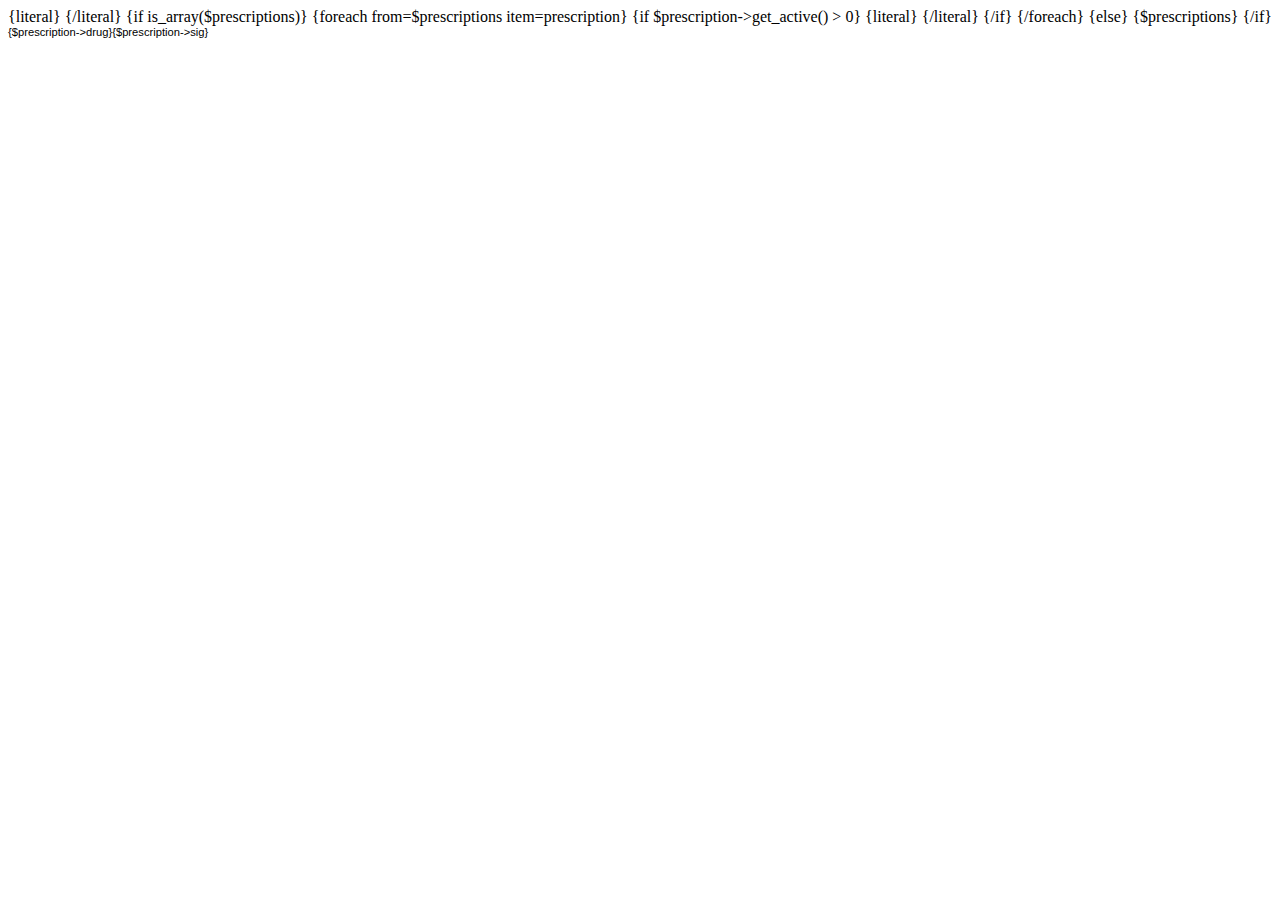
<file: templates/prescription/general_prescription_report_dutch.html>
{literal}
<style type="text/css" title="mystyles" media="all">
<!--
td {
       font-family: sans-serif;
       text-decoration: none;
       color: #000000;
       font-size: 70%;
}

.spanheading
{
	 color:#656565;

	 font-weight:bold;
}

.spanclass
{
	 color:#656565;
	 font-family:courier;
	 font-weight:bold;
}

.td label
{

width:15px;
}


-->

</style>


{/literal}



<body>

<table cellpadding="0" cellspacing="0" border=0 >

{if  is_array($prescriptions)}
  

  	{foreach from=$prescriptions item=prescription}
  {if $prescription->get_active() > 0}

  {literal}


<style type="text/css">
<!--
{/literal}#download_now{$prescription->drug_id}{literal} {
	display:block;
	height:44px;
	margin-top:0px;
	width:159px;
	cursor:pointer;
}
-->
</style>
{/literal}




	<!--<div id="sliderssview{$prescription->drug_id}" class="sliderssview" style="display:none;">
		<div>&nbsp;</div><div>&nbsp;</div><div>&nbsp;</div><div>&nbsp;</div>
		 
	</div>-->





		<td width="30%">
		<div ><span class="bold">{$prescription->drug}</span></div>	

		</td>
		<td valign="top"  class="text data">{$prescription->sig}
		</td>

	</tr>
          <!--	<div style="position: absolute; top: 17px; left: 174.5px; opacity: 0; display: none;" class="tooltip">-->
		
	
     {/if}
	{/foreach}

  {else}

   {$prescriptions}

  {/if}



</table>

</body>
</html>
</file>
